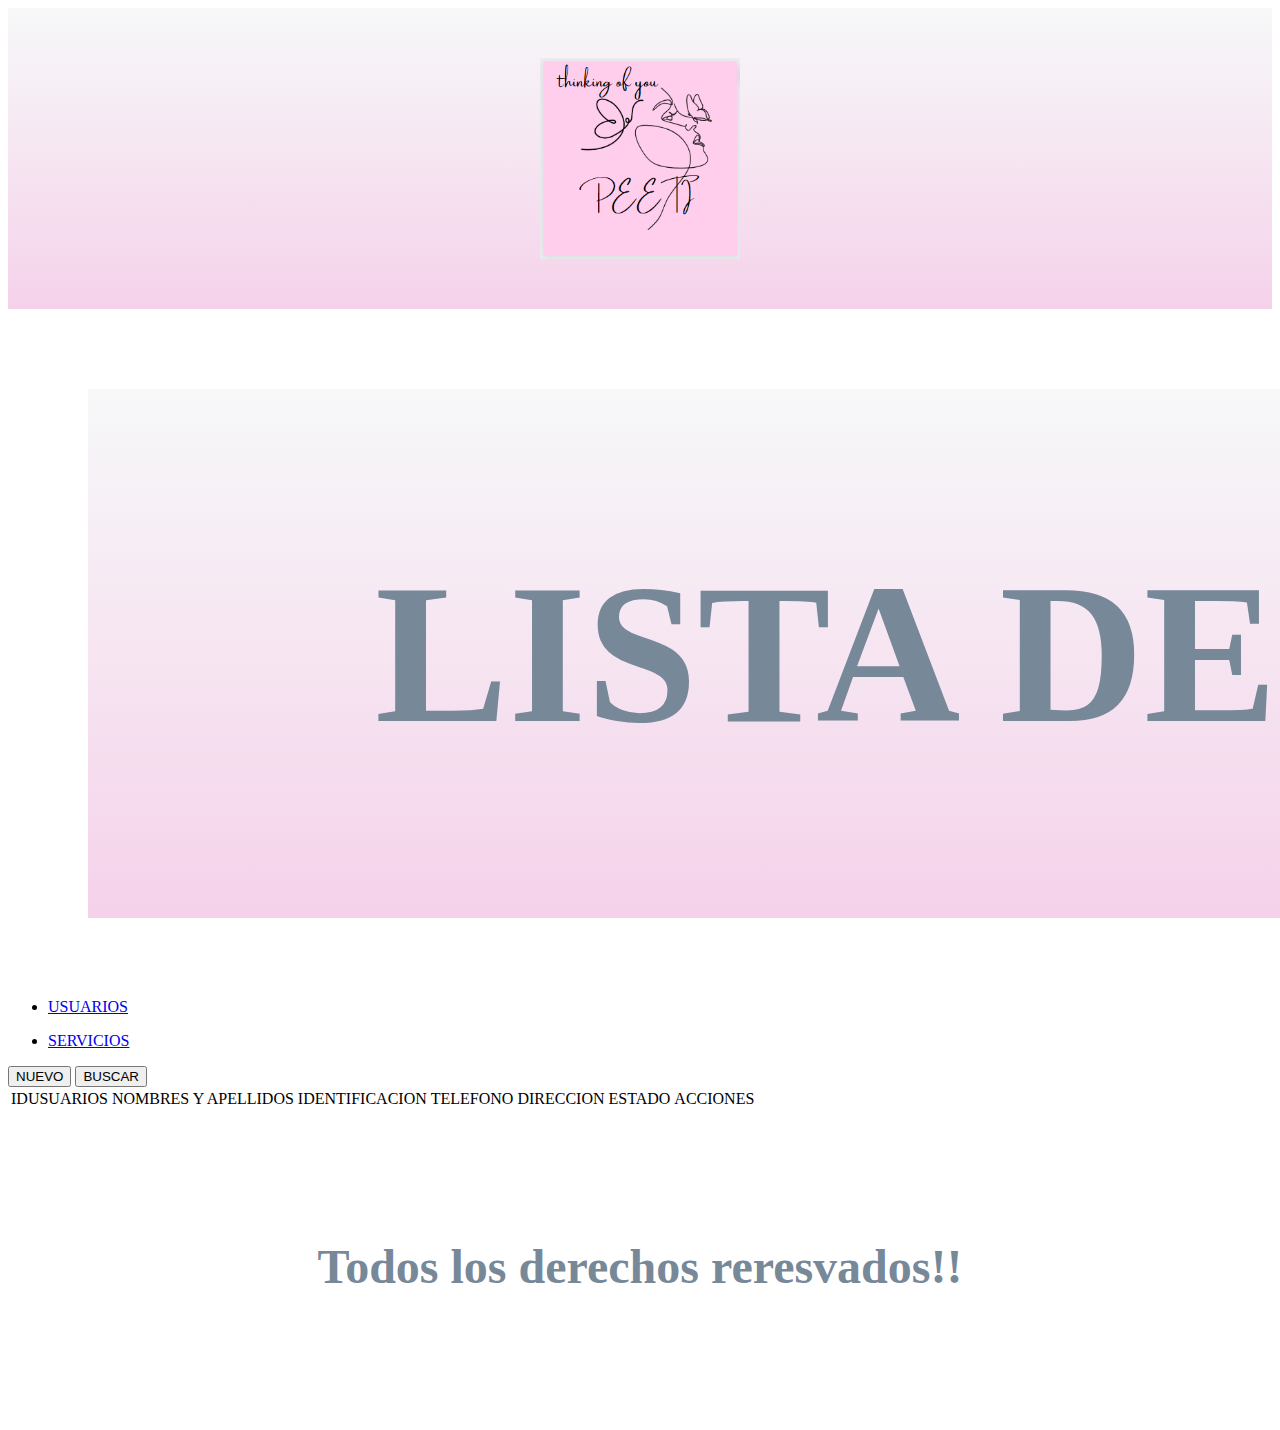
<file: index.html>
<!DOCTYPE html>
<html lang="es">

<head>
    <meta charset="UTF-8">
    <meta name="viewport" content="width=device-width, initial-scale=1.0">
    <title>VENTAS PETTY</title>
    
    <link href="https://cdn.jsdelivr.net/npm/bootstrap@5.3.2/dist/css/bootstrap.min.css" rel="stylesheet"
        integrity="sha384-T3c6CoIi6uLrA9TneNEoa7RxnatzjcDSCmG1MXxSR1GAsXEV/Dwwykc2MPK8M2HN" crossorigin="anonymous">
        <link rel="stylesheet" href="./css/Styles.css">
    </head>


<body>
    <script src="https://cdn.jsdelivr.net/npm/bootstrap@5.3.2/dist/js/bootstrap.bundle.min.js"
        integrity="sha384-C6RzsynM9kWDrMNeT87bh95OGNyZPhcTNXj1NW7RuBCsyN/o0jlpcV8Qyq46cDfL"
        crossorigin="anonymous"></script>

        <header class="encabezado">
      <img class="Logo" src="./assets/imagenes/Logo final 3.PNG" alt="Logo">    
        </header>

        <div class="container">
            <h1>LISTA DE USUARIOS</h1>
        </div>

    <nav class="navbar navbar-expand-sm bg-dark navbar-dark">
        <ul class="navbar-nav">
            <li class="nav-item">
                <a class="nav-link" href="index.html">USUARIOS</a>
        </ul>

        <ul class="navbar-nav">
            <li class="nav-item">
                <a class="nav-link" href="index.html">SERVICIOS</a>
        </ul>
    </nav>

    
    <div class="col-lg-12 mt-5">
        <button type="button" class="btn btn-info m-1" onclick="abrirForm(0)">NUEVO</button>
        <button type="button" class="btn btn-primary m-1" onclick="listar()">BUSCAR</button>
        <table class="table table-bordered" id=" TablaUsuario">
            <thead>
                <tr>
                    <td>IDUSUARIOS</td>
                    <td>NOMBRES Y APELLIDOS</td>
                    <td>IDENTIFICACION</td>
                    <td>TELEFONO</td>
                    <td>DIRECCION</td>
                    <td>ESTADO</td>
                    <td>ACCIONES</td>
                </tr>
            </thead>
            <tbody id="dataUsuarios">

            </tbody>
        </table>
    </div>

    <footer class="site-footer">
<p class="copyright">
    Todos los derechos reresvados!!
</p>
    </footer>

</body>

</html>
<script src="js/index.js" type="text/javascript"></script>
</file>
<file: css/Styles.css>
.encabezado{
    background:linear-gradient(#f7f8f9,#f5d2ea);
    color: white;

    display: flex;
    flex-direction: row;
    justify-content: space-around;
    align-items:center;
 padding: 30px;
}   

.Logo{
    width: 200px;
    margin: 20px 0;
}

.container{
font-size: 100px;
text-align: center;
color: lightslategray;
padding: 1rem;
background: linear-gradient(#f7f8f9,#f5d2ea);
width: 200%;
margin: 80px;
}


.site-footer{
    background-color: var(--primario);
    padding: 5rem;
}

.copyright{
    text-align: center;
    font-size: 3rem;
    font-weight: bold;
    color: lightslategray;
}
</file>
